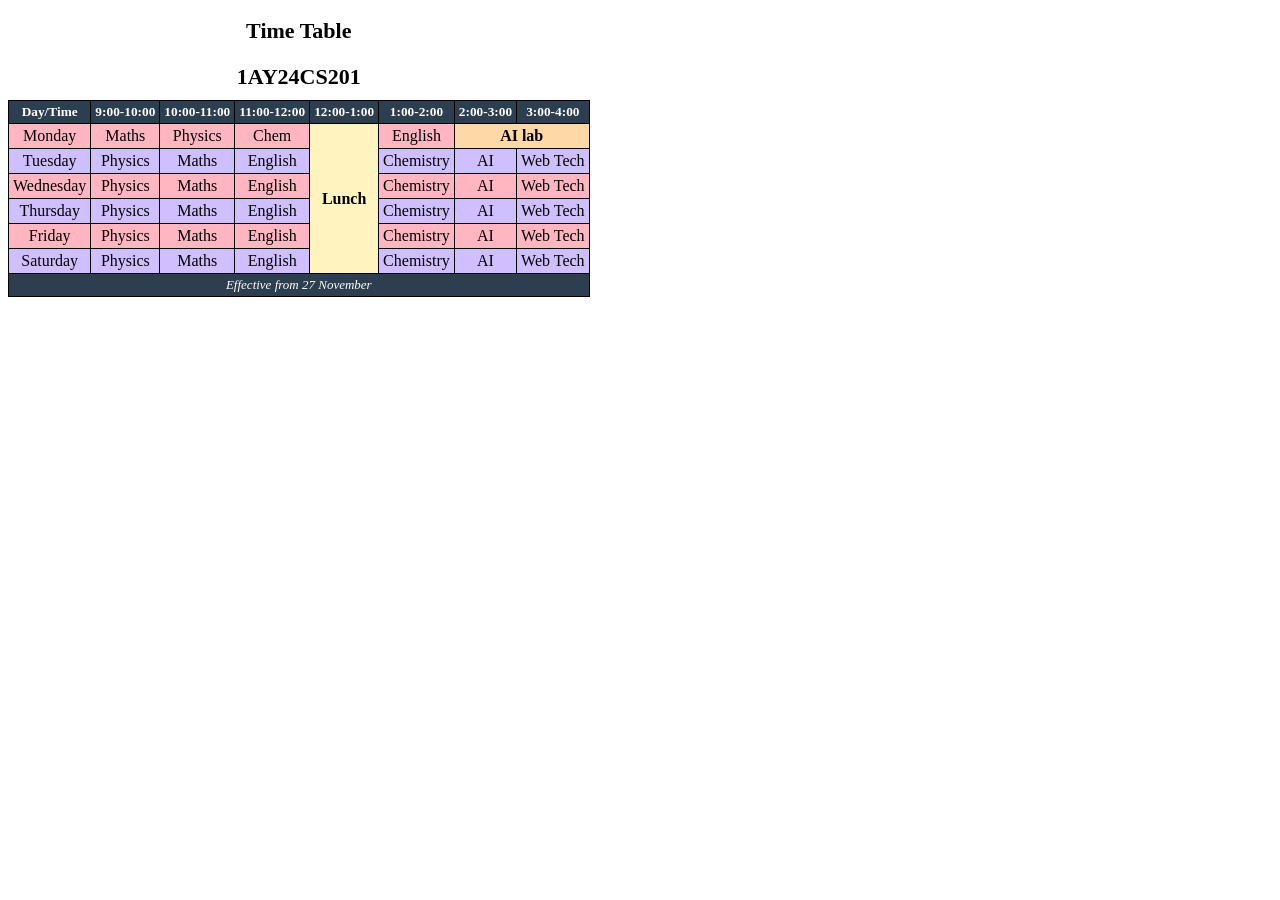
<file: WebTechnology/2/index.html>
<!DOCTYPE html>
<html lang = 'en'>
<head>
    <title>Name of the project</title>
    <style>
        table{
            border-collapse: collapse;
            width:fit-content;
            font-family: 'Times New Roman';
        }
        th,td{
            border:1px solid black;
            padding: 3px 4px;
            margin:auto;
            text-align: center;
        }

        caption{
            font-size: 22px;
            font-weight: bold;
            padding:10px;
        }

        thead th{
            background-color: #2C3E50;
            color: #FFFFFF;
        }

        tfoot td{
            background-color: #2C3E50;
            color: #ffffff;
            font-style: italic;
            text-align: center;
        }
        .lab{
            background-color: #ffd8a8;
            font-weight: bold;
        }

        .elective{
            background-color: #D0bFFF;
            font-weight: bold;
        }
        .lunch{
            background-color: #fff3bf;
            font-weight: bold;
        }
        .row-even{
            background-color: #D0bFFF;
        }
        .row-odd{
            background-color:lightpink
        }
    </style>
</head> 

<body>


    <table>
        <caption>Time Table</caption>
        <caption>1AY24CS201</caption>
        <thead style="font-size: smaller;">
            <tr>
                <th>Day/Time</th>
                <th>9:00-10:00</th>
                <th>10:00-11:00</th>
                <th>11:00-12:00</th>
                <th>12:00-1:00</th>
                <th>1:00-2:00</th>
                <th>2:00-3:00</th>
                <th>3:00-4:00</th>
            </tr>
        </thead>

        <tr class = "row-odd">
            <td>Monday</td>
            <td>Maths</td>
            <td>Physics</td>
            <td>Chem</td>
            <td class="lunch" rowspan="6">Lunch</td>
            <td>English</td>
            <td class="lab" colspan="2">AI lab</td>
        </tr>

        <tr class="row-even">
            <td>Tuesday</td>
            <td>Physics</td>
            <td>Maths</td>
            <td>English</td>
            <td>Chemistry</td>
            <td>AI</td>
            <td>Web Tech</td>
        </tr>
        
        <tr class="row-odd">
            <td>Wednesday</td>
            <td>Physics</td>
            <td>Maths</td>
            <td>English</td>
            <td>Chemistry</td>
            <td>AI</td>
            <td>Web Tech</td>
        </tr>

        <tr class="row-even">
            <td>Thursday</td>
            <td>Physics</td>
            <td>Maths</td>
            <td>English</td>
            <td>Chemistry</td>
            <td>AI</td>
            <td>Web Tech</td>
        </tr>

        <tr class="row-odd">
            <td>Friday</td>
            <td>Physics</td>
            <td>Maths</td>
            <td>English</td>
            <td>Chemistry</td>
            <td>AI</td>
            <td>Web Tech</td>
        </tr>

        <tr class="row-even">
            <td>Saturday</td>
            <td>Physics</td>
            <td>Maths</td>
            <td>English</td>
            <td>Chemistry</td>
            <td>AI</td>
            <td>Web Tech</td>
        </tr>

        <tfoot>
            <tr>
                <td style="padding:3px; font-size: small" colspan="8">Effective from 27 November</td>
            </tr>
        </tfoot>

    </table>
</body>
</html>
</file>
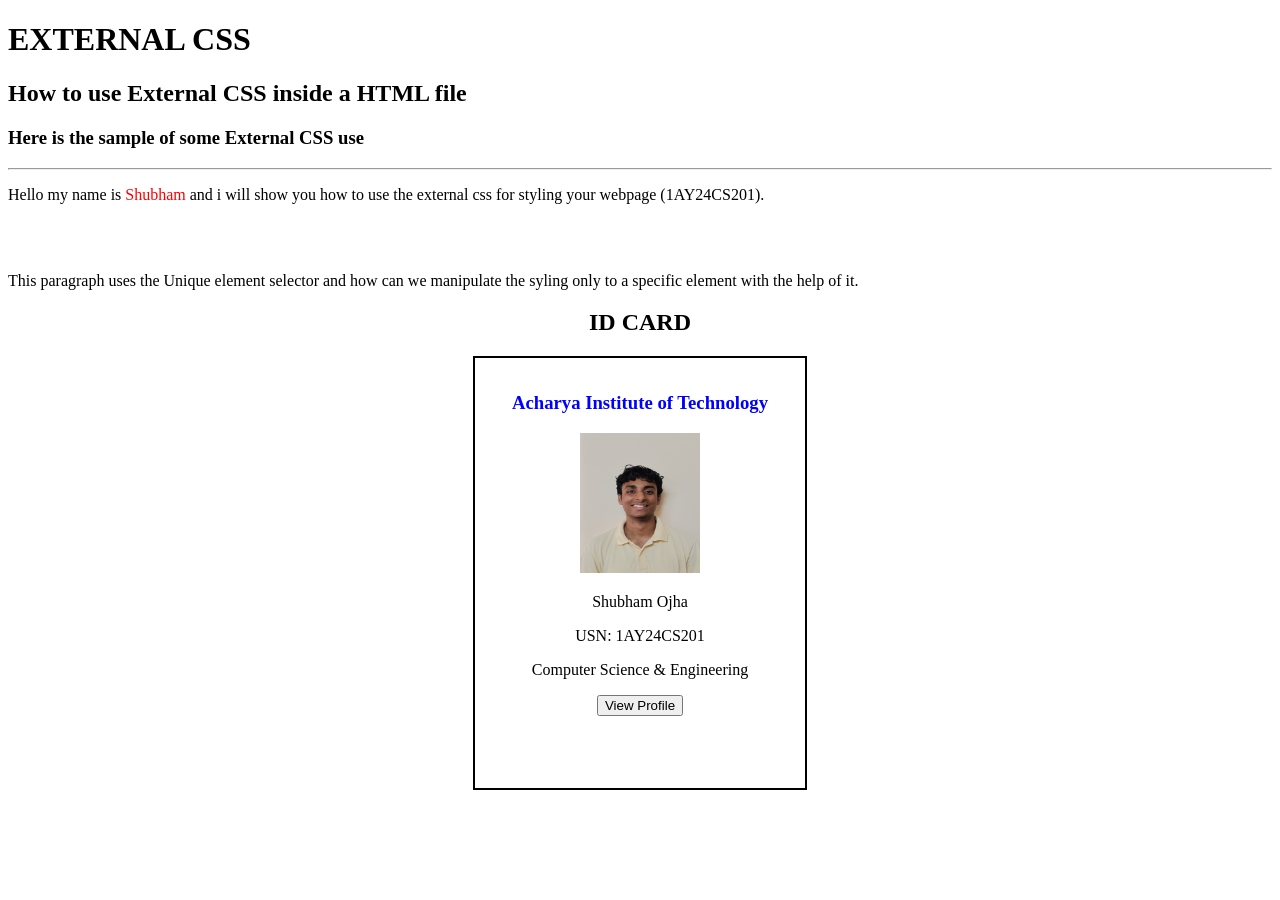
<file: WebTechnology/3/index.html>
<!DOCTYPE html>
<html lang ="en">
<head>
    <meta charset="UTF-8">
    <meta name = "viewport" content="width=device-width initial-scale = 1.0">
    <title>1AY24CS201</title>
    <link rel="stylesheet" href = "style.css" >
</head>

<body>
    <h1>EXTERNAL CSS</h1>
    <h2>How to use External CSS inside a HTML file</h2>
    <h3>Here is the sample of some External CSS use</h3>

    <hr> </hr>

    <p>
        Hello my name is <span style="color:red;">Shubham</span> and i will show you how to use the external css for styling your webpage (1AY24CS201).
    </p>
    <br></br>

    <p id ="text">
        This paragraph uses the Unique element selector and how can we manipulate the syling only to a specific element with the help of it.
    </p>
    <h2 style="text-align: center;" >ID CARD</h2>
    <div align="center" class="Id-Card">
        <h3 id="AIT">Acharya Institute of Technology</h3>
        <img src="SHUBHAM ID.jpg" alt="This is the photo of Shubham ojha">
        <p class="id-content">Shubham Ojha</p>
        <p class="id-content">USN: 1AY24CS201</p>
        <p class="id-content">Computer Science & Engineering</p>
        <button>View Profile</button>
    </div>

    
</body>
</html>
</file>
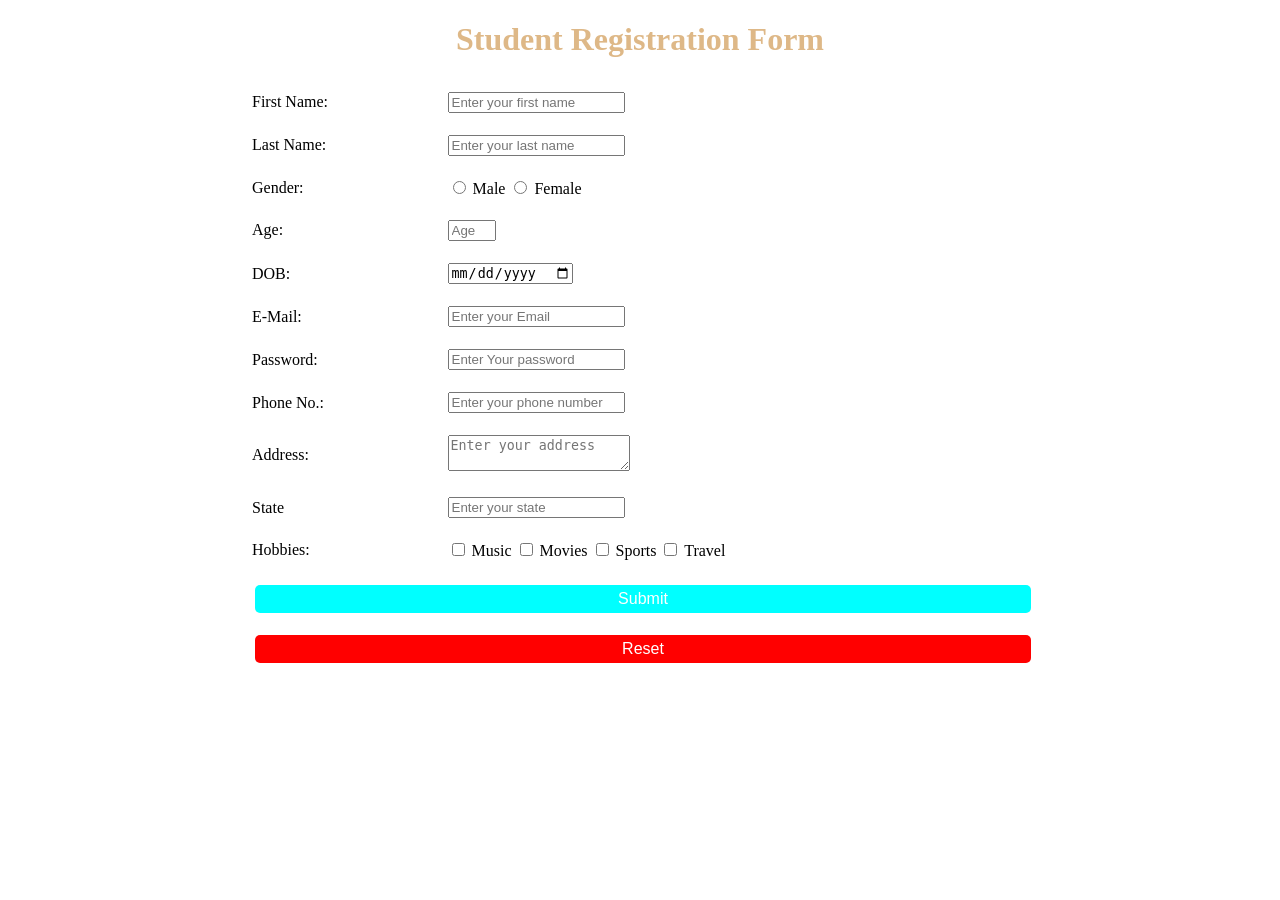
<file: WebTechnology/4/index.html>
<!DOCTYPE html>
<html lang="en">
<head>
	<meta charset ="UTF-8">
	<meta name="viewport" content="width=device-width , initial-scale= 1.0">
	<title>1AY24CS201</title>

	<style>
		.container{
			max-width: 800px;
			margin: 0 auto;
		}
		button{
			font-size:medium;
			width: 100%;
			border-radius: 5px;
			border: none;
			padding:5px;
			margin:3px;
		}
		table{
			font-family: times New roman;
			width: 100%;
		}
		table td{
			padding:10px;
		}
		h1{
			text-align: center;
			color:burlywood;
		}
	</style>
</head>

<body>
	<div class = "container">

		<h1>Student Registration Form</h1>

		<form action = " https://httpbin.org/post" method="post">
			
			<table>

				<!-- first name -->
				<tr>
					<td>
						<lable for="firstName">First Name:</lable> 
					</td>

					<td>
						<input type="text" name="firstName" id="firstName" placeholder="Enter your first name" required>
					</td>
				</tr>

				<!-- last name -->
				<tr>
					<td>
						<label for="lastname">Last Name:</label>
					</td>

					<td>
						<input type="text" name="lastname" id="lastname" placeholder="Enter your last name" required>
					</td>
				</tr>

				<!-- gender -->

				<tr>
					<td class="legend">Gender:</td>

					<td>
						<input type="radio" name="gender" id="male" value="Male">
						<label for="male">Male</label>
						
						<input type="radio" name="gender" id="female" value="Female">
						<label for="female">Female</label>
					</td>
				</tr>

				<!-- age -->
				<tr>
					<td>
						<label for="age">Age:</label>
					</td>

					<td>
						<input type="number" name="age" id="age" min="15" max="25" step="1" placeholder="Age">
					</td>
				</tr>

				<!-- DOB -->

				<tr>
					<td>
						<label for="dob" >DOB:</label> 
					</td>

					<td>
						<input type="date" name="dob" id="dob" required>
					</td>
				</tr>

				<!-- Email address-->

				<tr>
					<td>
						<label for="email">E-Mail:</label>
					</td>
					<td>
						<input type="text" name="email" id="email" placeholder="Enter your Email" required>
					</td>
				</tr>

				<!--Password-->

				<tr>
					<td>
						<label for="password">Password:</label>
					</td>

					<td>
						<input type="password" name="password" id="password" placeholder="Enter Your password" required>
					</td>
				</tr>

				<!--Phone Number-->

				<tr>
					<td>
						<label for="tel">Phone No.:</label>
					</td>

					<td>
						<input type="tel" name="tel" id="tel" placeholder="Enter your phone number" pattern="[0-9]{10} required">
					</td>
				</tr>

				<!--Address-->

				<tr>
					<td>
						<label for="add">Address:</label>
					</td>

					<td>
						<textarea name="add" id="add" placeholder="Enter your address" required"></textarea>
					</td>
				</tr>

				<!--State-->

				<tr>
					<td>
						<label for="state">State</label>
					</td>

					<td>
						<input type="text" name="state" id="state" list="state-list" placeholder="Enter your state">
						<datalist id="state-list">
							<option value="KA"></option>
							<option value="AP"></option>
							<option value="WB">
							<option value="TN">
							<option value="UK">
						</datalist>
					</td>
				</tr>


				<tr>
                    <td class="legend">Hobbies:</td>

                    <td>
                        <input type="checkbox" name="Hobbies" id="Music" value="Music">
                        <label for="Music">Music</label>
                        <!-- Checkbox for Music -->

                        <input type="checkbox" name="Hobbies" id="Movies" value="Movies">
                        <label for="Movies">Movies</label>
                        <!-- Checkbox for Movies -->

                        <input type="checkbox" name="Hobbies" id="Sports" value="Sports">
                        <label for="Sports">Sports</label>
                        <!-- Checkbox for Sports -->

                        <input type="checkbox" name="Hobbies" id="Travel" value="Travel">
                        <label for="Travel">Travel</label>
                        <!-- Checkbox for Travel.
                             Checkboxes allow multiple selections. -->
                    </td>
                </tr>

				<tr>
					<td colspan="2">
						<button type="submit" style="background-color: aqua; color:white">Submit</button>
						<p></p>
						<button type="reset" style="background-color: red; color: white;">Reset</button>
					</td>
				</tr>
			</table>
		</form>
	</div>
</body>
</html>
</file>
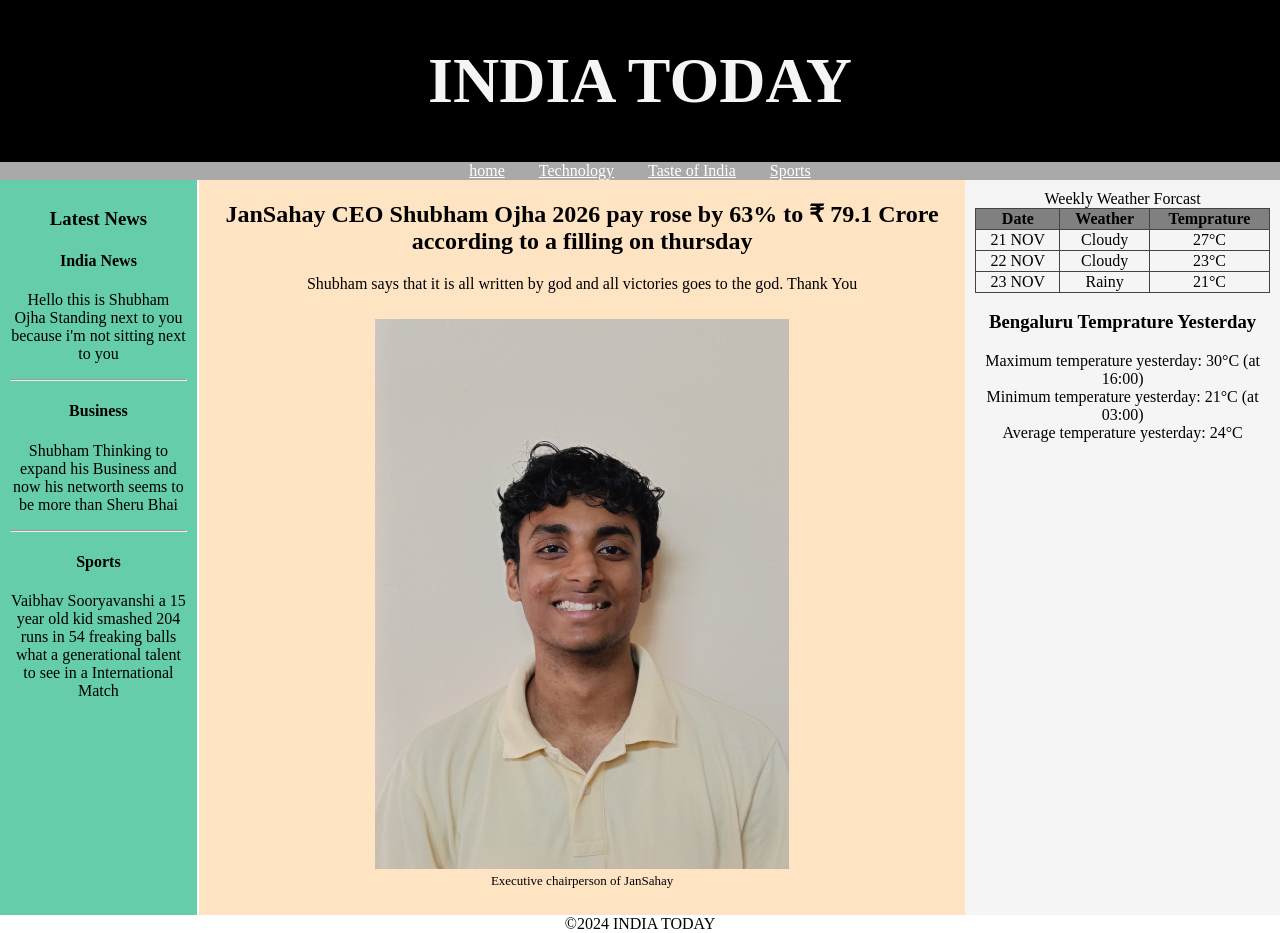
<file: WebTechnology/5/program5.html>
<!DOCTYPE html>
<html lang="en">
<head>
	<meta charset="UTF-8">
	<meta name="viewport" content="width=device-width, initial-scale=1.0">
	<title>(1AY24CS201)</title>
	<style>
		nav a{
			color:white;
			padding :  10px 15px;
		}
		nav a:hover{
			background-color: black;
			color: white;
			border-radius: 5px;
		}
		.Main{
			display: flex;
			flex:1;
		}
		header{
			background-color: black;
			color:whitesmoke;
			text-align: center;
			font-size: 2em;
			padding: 1px;
		}

		th,td{
            border:1px solid #444444;
            padding:1px 4px;
            text-align: center;
        }
		th{
			background-color: grey;;
		}

		figure{
			text-align: center;
			padding: 10px;
		}

		table{
			width:100%;
			border-collapse:collapse;
		}

		.Main-aside{
			width: 25%;
			padding:10px;
			background-color: whitesmoke;
			color: black;
		}

		section{
			width:65%;
			background-color: bisque;
		}

		body{
			text-align: center;
			margin:0;
		}

	</style>
</head>

<body>
	<header>
		<h1>INDIA TODAY</h1>
	</header>

	<nav style="text-align: center; font-family: 'Times New Roman'; background-color: darkgray;"">
		<a href="#">home</a>
		<a href="#">Technology</a>
		<a href="#">Taste of India</a>
		<a href="#">Sports</a>
	</nav>

	<div class="Main">
		<aside style="float: left; width: 15%; padding: 10px; background-color: mediumaquamarine; margin-right: 2px;">
			<h3 style="text-align: center;">
				Latest News
			</h3>

			<h4 class="side">India News</h4>

			<p>Hello this is Shubham Ojha Standing next to you because i'm not sitting next to you</p>
			<hr></hr>

			<h4 class="side">Business</h4>
			<p>Shubham Thinking to expand his Business and now his networth seems to be more than Sheru Bhai</p>
			<hr></hr>

			<h4 class="side">Sports</h4>
			<p>Vaibhav Sooryavanshi a 15 year old kid smashed 204 runs in 54 freaking balls what a generational talent to see in a International Match</p>
		</aside>

		<section>
			<article>
				<h2>
					JanSahay CEO Shubham Ojha 2026 pay rose by 63% to &#8377 79.1 Crore according to a filling on thursday

				</h2>
				<p>Shubham says that it is all written by god and all victories goes to the god. Thank You</p>
			</article>

			<figure>
				<img src="ShubhamId.jpg" style="max-width: 62%;">
				<figcaption style="font-size: small; color: black;">
					Executive chairperson of JanSahay
				</figcaption>
			</figure>
		</section>

		<aside class="Main-aside">
			<table style="border-collapse: collapse; width:100%; ">
				<caption>Weekly Weather Forcast</caption>
				<thead>
					<tr>
						<th>Date</th>
						<th>Weather</th>
						<th>Temprature</th>
					</tr>
				</thead>
				
				<tr>
					<td>21 NOV</td>
					<td>Cloudy</td>
					<td>27&deg;C</td>
				</tr>
				<tr>
					<td>22 NOV</td>
					<td>Cloudy</td>
					<td>23&deg;C</td>
				</tr>
				<tr>
					<td>23 NOV</td>
					<td>Rainy</td>
					<td>21&deg;C</td>
				</tr>
				
			</table>

			<article>
				<h3>Bengaluru Temprature Yesterday</h3>
				<p>
					Maximum temperature yesterday: 30&deg;C (at 16:00)
                    <br>

                    Minimum temperature yesterday: 21&deg;C (at 03:00)
                    <br>

                    Average temperature yesterday: 24&deg;C
				</p>
			</article>
		</aside>

	</div>

	<footer>
		&copy;2024 INDIA TODAY
	</footer>
	
</body>
</html>
</file>
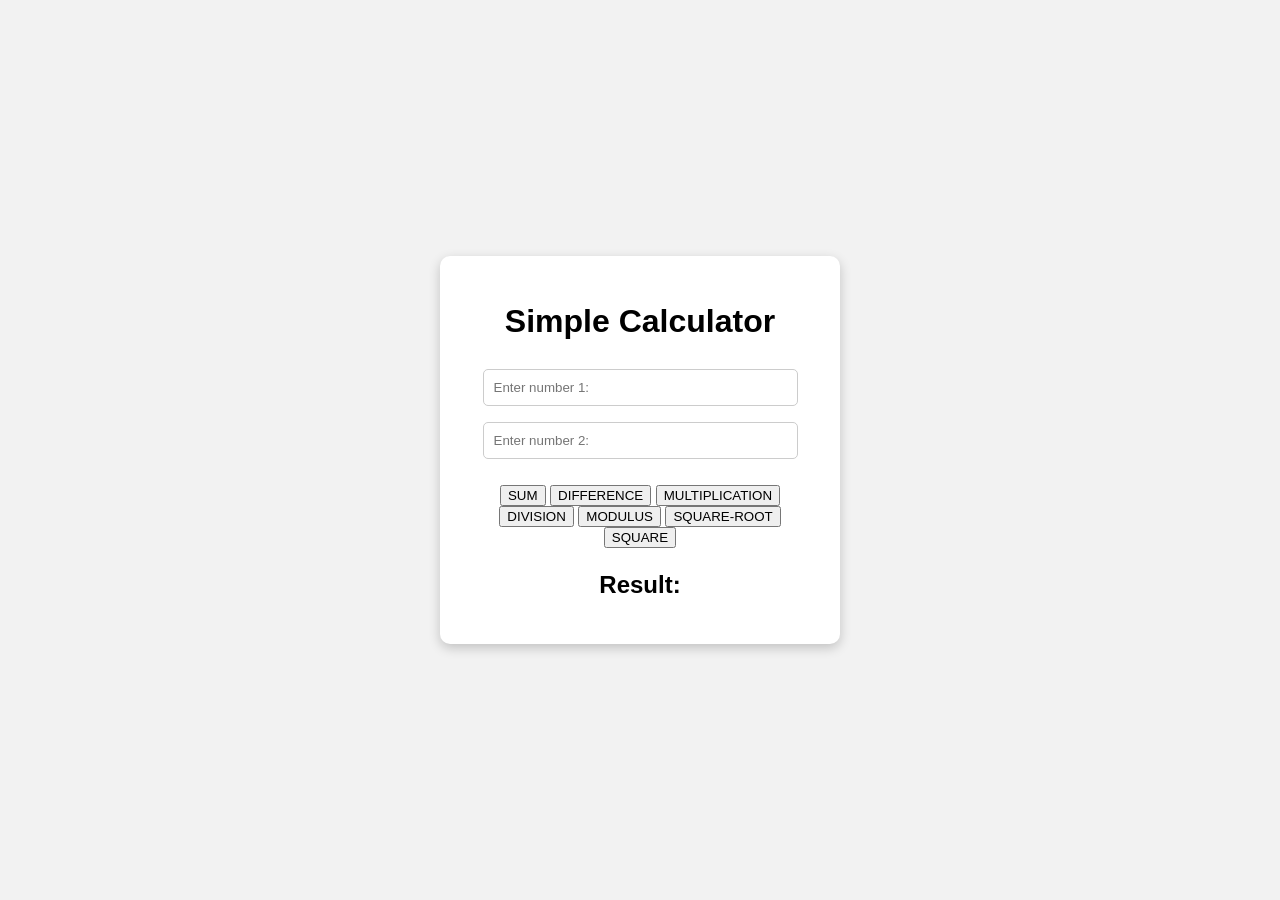
<file: WebTechnology/6/6.html>
<!DOCTYPE html>
<html lang="en">
<head>
    <meta charset="UTF-8">
    <meta name="viewport" content="width=device-width, initial-scale=1.0">
    <title>(1AY24CS201)</title>
    <style>
       
        body {
            font-family: Arial, sans-serif;
            background-color: #f2f2f2;
            display: flex;
            justify-content: center;
            align-items: center;
            height: 100vh;
            margin: 0;
        }
        
        input {
            width: 90%;
            padding: 10px;
            margin: 8px 0;
            border: 1px solid #ccc;
            border-radius: 5px;
            box-sizing: border-box;
        }

        .container {
        background-color: white;
        padding: 25px;
        width: 350px;
        border-radius: 10px;
        text-align: center;
        box-shadow: 0 4px 12px rgba(0,0,0,0.2);
        }
        
        .button{
            border-radius:3px;
            border: none;
            padding: 3px 5px;
            margin:5px;
            margin-top: 15px;
        }

        .button:hover{
            background-color: aqua;
        }
    </style>
</head>
<body>
    <div class="container">
        <h1>Simple Calculator</h1>
        <input type="number" id="num1" placeholder="Enter number 1:">
        <input type="number" id="num2" placeholder="Enter number 2:">
        <div class="button">
            <button onclick="calculate('sum')">SUM</button>
            <button onclick="calculate('difference')">DIFFERENCE</button>
            <button onclick="calculate('multiplication')">MULTIPLICATION</button>
            <button onclick="calculate('division')">DIVISION</button>
            <button onclick="calculate('modulus')">MODULUS</button>
            <button onclick="calculate('square-root')">SQUARE-ROOT</button>
            <button onclick="calculate('square')">SQUARE</button>
        </div>
        <div class="result">
            <h2>Result:<span id="result"></span></h2>
        </div>
    </div>
    <script src="6.js"></script>    
</body>
</html>
</file>
<file: WebTechnology/3/style.css>
.Id-Card{
    width: 300px;
    height: 400px;
    text-align: center;
    padding: 15px;
    border:2px solid black;
    margin:auto;
}
.Id-Card img{
    width: 120px;
    height: 140px;

}
.id-content{
    color:black;
    font-family: Times New Roman;
}

#AIT{
    color:blue
}
</file>
